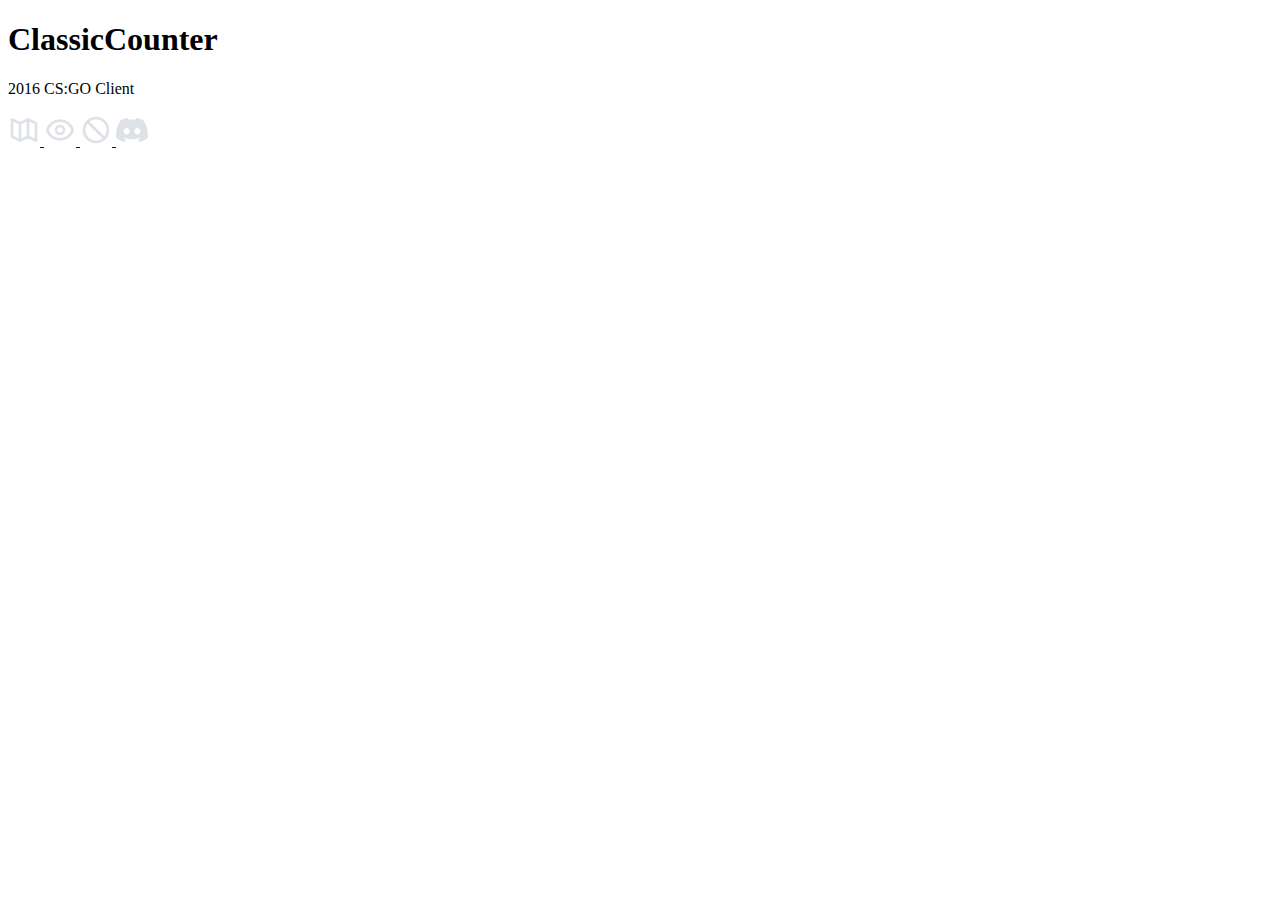
<file: index.html>
<!DOCTYPE html>
<html lang="en">
    <head>
        <meta charset="UTF-8">
        <meta name="viewport" content="width=device-width, initial-scale=1.0">
        <title>ClassicCounter</title>
        <link href="https://cdn.jsdelivr.net/npm/bootstrap@5.3.2/dist/css/bootstrap.min.css" rel="stylesheet" integrity="sha384-T3c6CoIi6uLrA9TneNEoa7RxnatzjcDSCmG1MXxSR1GAsXEV/Dwwykc2MPK8M2HN" crossorigin="anonymous">
        <script src="https://cdn.jsdelivr.net/npm/bootstrap@5.3.2/dist/js/bootstrap.bundle.min.js" integrity="sha384-C6RzsynM9kWDrMNeT87bh95OGNyZPhcTNXj1NW7RuBCsyN/o0jlpcV8Qyq46cDfL" crossorigin="anonymous"></script>
        <script src="https://ajax.googleapis.com/ajax/libs/jquery/3.7.1/jquery.min.js"></script>
        <link href="/source/style.css" rel="stylesheet">
        <script src="/source/hover.js"></script>
    </head>

    <body data-bs-theme="dark">
        <div class="d-flex flex-column justify-content-center align-items-center h-100">
            <div class="upper text-center">
                <h1 id="title">
                    ClassicCounter
                </h1>

                <p class="fst-italic font-monospace text-body-secondary m-2">
                    2016 CS:GO Client
                </p>
            </div>

            <div class="bottom">
                <div class="d-flex justify-content-center gap-3">
                    <a href="/maps/" id="maps">
                        <img src="/source/icons/map.svg" height="32px"/>
                    </a>

                    <a href="/demos/" id="demos">
                        <img src="/source/icons/eye.svg" height="32px"/>
                    </a>

                    <a href="/sourcebans/" id="bans">
                        <img src="/source/icons/ban.svg" height="32px"/>
                    </a>

                    <a href="/discord" id="discord" target="_blank">
                        <img src="/source/icons/discord.svg" height="32px"/>
                    </a>
                </div>

                <p class="d-flex justify-content-center fst-italic font-monospace text-body-secondary p-1" id="description">
                    Placeholder
                </p>
            </div>
        </div>
    </body>

    <script>
        let elementToModify = "#description"
        let list = [
            ["#maps", "Maps", elementToModify],
            ["#demos", "Demos", elementToModify],
            ["#bans", "Bans", elementToModify],
            ["#discord", "Discord", elementToModify],
            ["#title", "Hosted by h4rmy & heapy", elementToModify]
        ]

        createHovers(list);
    </script>
</html>
</file>
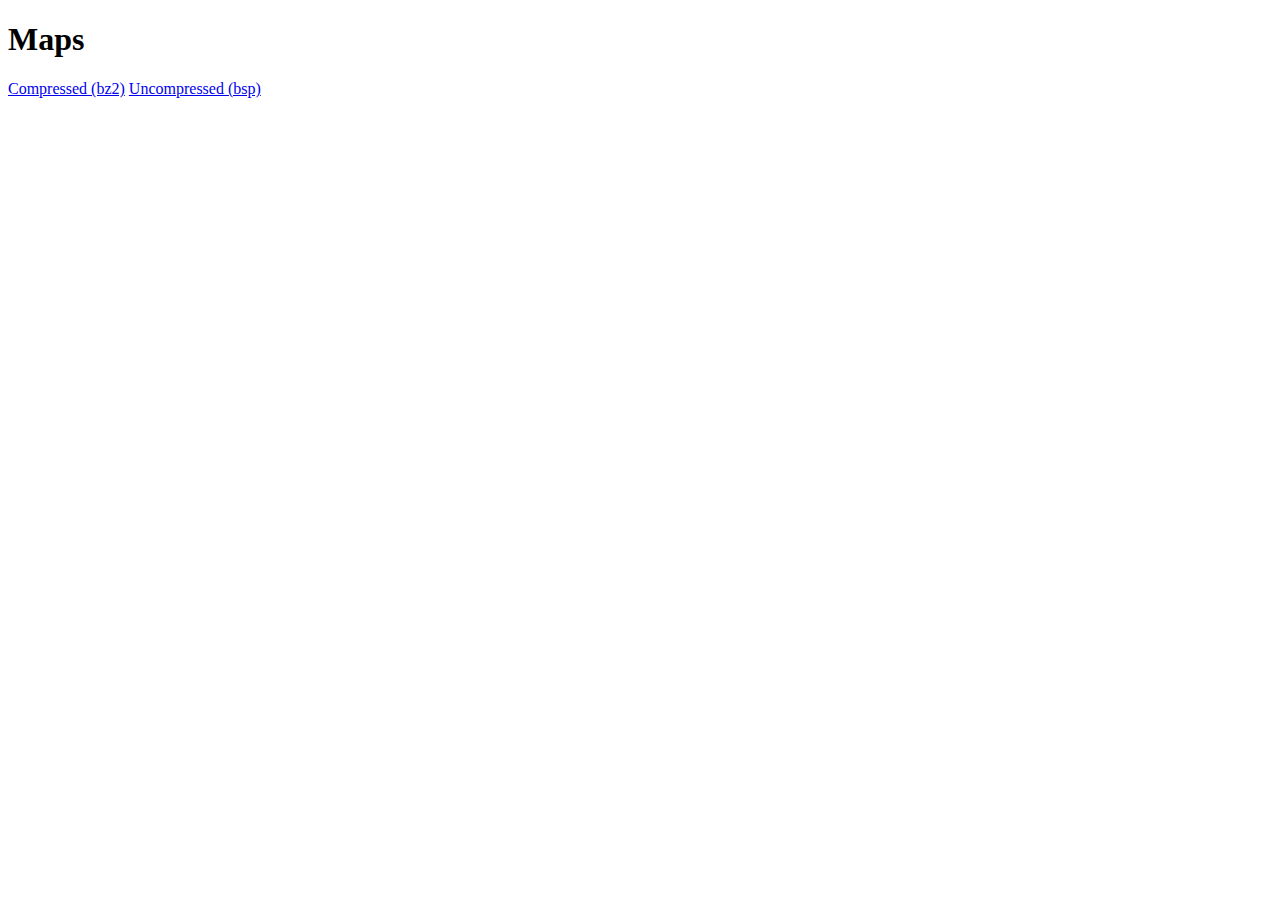
<file: maps/index.html>
<!DOCTYPE html>
<html lang="en">
    <head>
        <meta charset="UTF-8">
        <meta name="viewport" content="width=device-width, initial-scale=1.0">
        <title>ClassicCounter / Maps</title>
        <link href="https://cdn.jsdelivr.net/npm/bootstrap@5.3.2/dist/css/bootstrap.min.css" rel="stylesheet" integrity="sha384-T3c6CoIi6uLrA9TneNEoa7RxnatzjcDSCmG1MXxSR1GAsXEV/Dwwykc2MPK8M2HN" crossorigin="anonymous">
        <script src="https://cdn.jsdelivr.net/npm/bootstrap@5.3.2/dist/js/bootstrap.bundle.min.js" integrity="sha384-C6RzsynM9kWDrMNeT87bh95OGNyZPhcTNXj1NW7RuBCsyN/o0jlpcV8Qyq46cDfL" crossorigin="anonymous"></script>
        <link href="/source/style.css" rel="stylesheet">
    </head>

    <body data-bs-theme="dark">
        <div class="d-flex flex-column justify-content-center align-items-center h-100">
            <h1>
                Maps
            </h1>

            <div>
                <a href="/maps/search.php?compressed=1" class="btn btn-dark">Compressed (bz2)</a>
                <a href="/maps/search.php" class="btn btn-dark">Uncompressed (bsp)</a>
            </div>
        </div>
    </body>
</html>
</file>
<file: source/style.css>
html, body {
    height: 100vh;
    user-select: none;
}

.table, form {
    width: 512px;
}

.upper {
    animation: upper-animation 0.5s ease-in-out;
}

.bottom {
    width: 256px;
    animation: bottom-animation 0.5s ease-in-out;
}

#description {
    opacity: 0;
}

@keyframes upper-animation {
    0% { 
        opacity: 0;
        transform: translateY(-5px);
    }
    100% { 
        opacity: 1; 
        transform: translateY(0);
    }
}

@keyframes bottom-animation {
    0% { 
        opacity: 0;
        transform: translateY(5px);
    }
    100% { 
        opacity: 1; 
        transform: translateY(0);
    }
}
</file>
